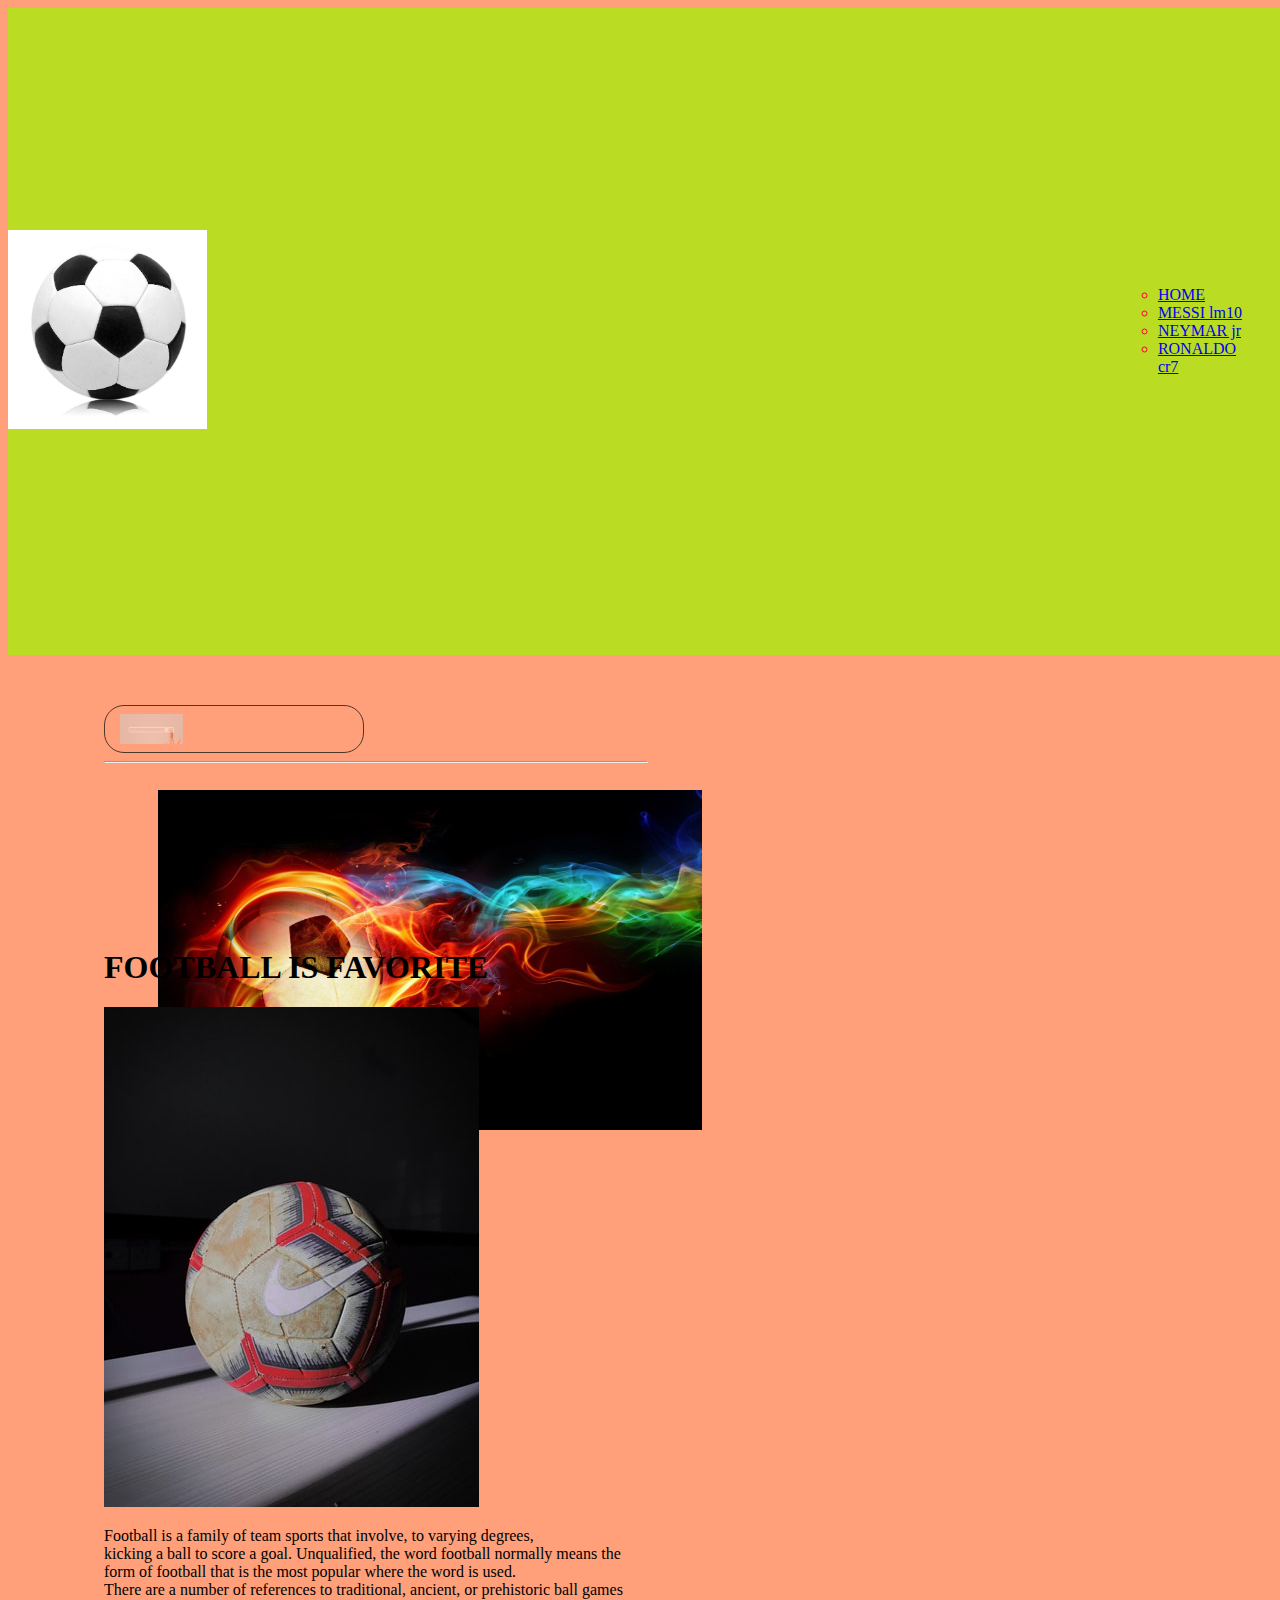
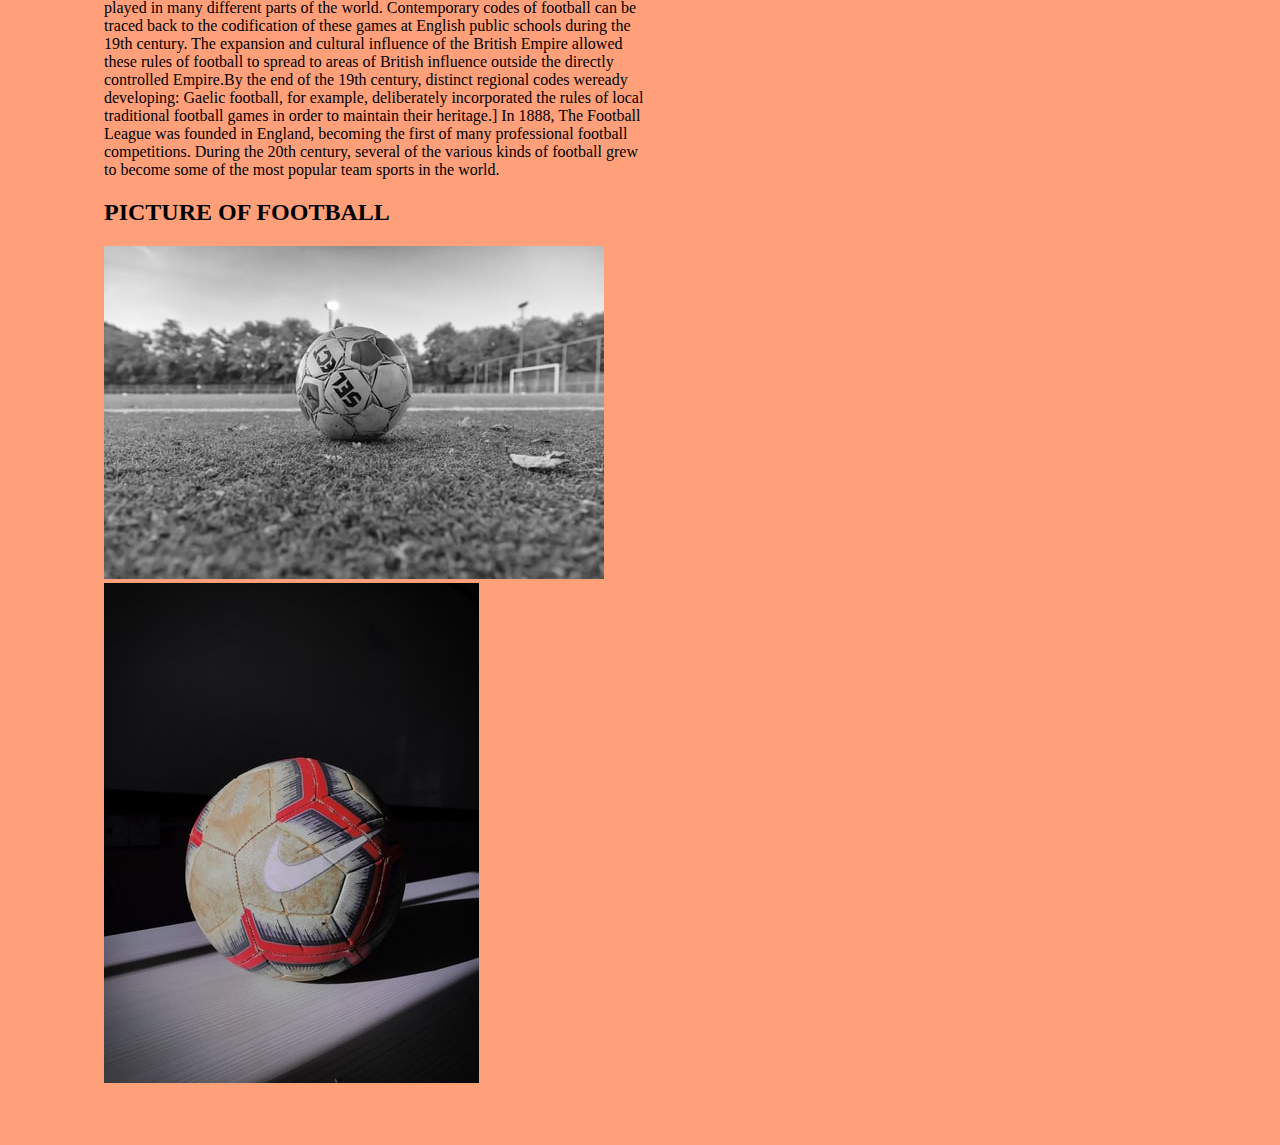
<file: index.html>
<!DOCTYPE html>
<html>
<head>
    <title>C1_F_YEABSRA_WONDWOSEN_YOSEF_Website_Design </title>
    <link rel="stylesheet" type="text/css" href="yabule.css">
</head>
<body>
    <div></div>
    <div class="container">
        <div class="menu">
             <div class="logo">
                 <img src="ball4.jpg" >
             </div>
             <menu>
                <ul>
                    <li><a href="index.html.html">HOME</a></li>
                    <li><a href="LM 10.html"> MESSI lm10</a> </li>
                    <li><a href="JR.html">NEYMAR jr</a></li>
                    <li><a href="CR7.html">RONALDO cr7</a></li>
               </ul> 
             </menu>
        </div>
    </div>
    <div class="content-row">
            <divi class="left-col">
            <div class="search">
                <img src="search.jpg">
                <input type="text">
            </div>
                <hr>
                <div class="content-wrapper">
                    <img src="wall.jpg" >
                    <div class="text-wrapper"></div>
                </div>
                <h1>FOOTBALL IS FAVORITE</h1> 
                <img src="ball2.jpg">
                <p>Football is a family of team sports that involve, to varying degrees, <br>kicking a ball to score a goal. Unqualified, the word football normally means the form of football that is the most popular where the word is used.</br>There are a number of references to traditional, ancient, or prehistoric ball games played in many different parts of the world. Contemporary codes of football can be traced back to the codification of these games at English public schools during the 19th century. The expansion and cultural influence of the British Empire allowed these rules of football to spread to areas of British influence outside the directly controlled Empire.By the end of the 19th century, distinct regional codes weready developing: Gaelic football, for example, deliberately incorporated the rules of local traditional football games in order to maintain their heritage.] In 1888, The Football League was founded in England, becoming the first of many professional football competitions. During the 20th century, several of the various kinds of football grew to become some of the most popular team sports in the world.  </p>
                <h2>PICTURE OF FOOTBALL</h2>
                <img src="ball1.jpg" >
                <img src="ball2.jpg" >
                <div class="indicotr">
             </div>
               <div class="right-com"></div>
        </div>
     </div> 
    </body>
    </html>
</file>
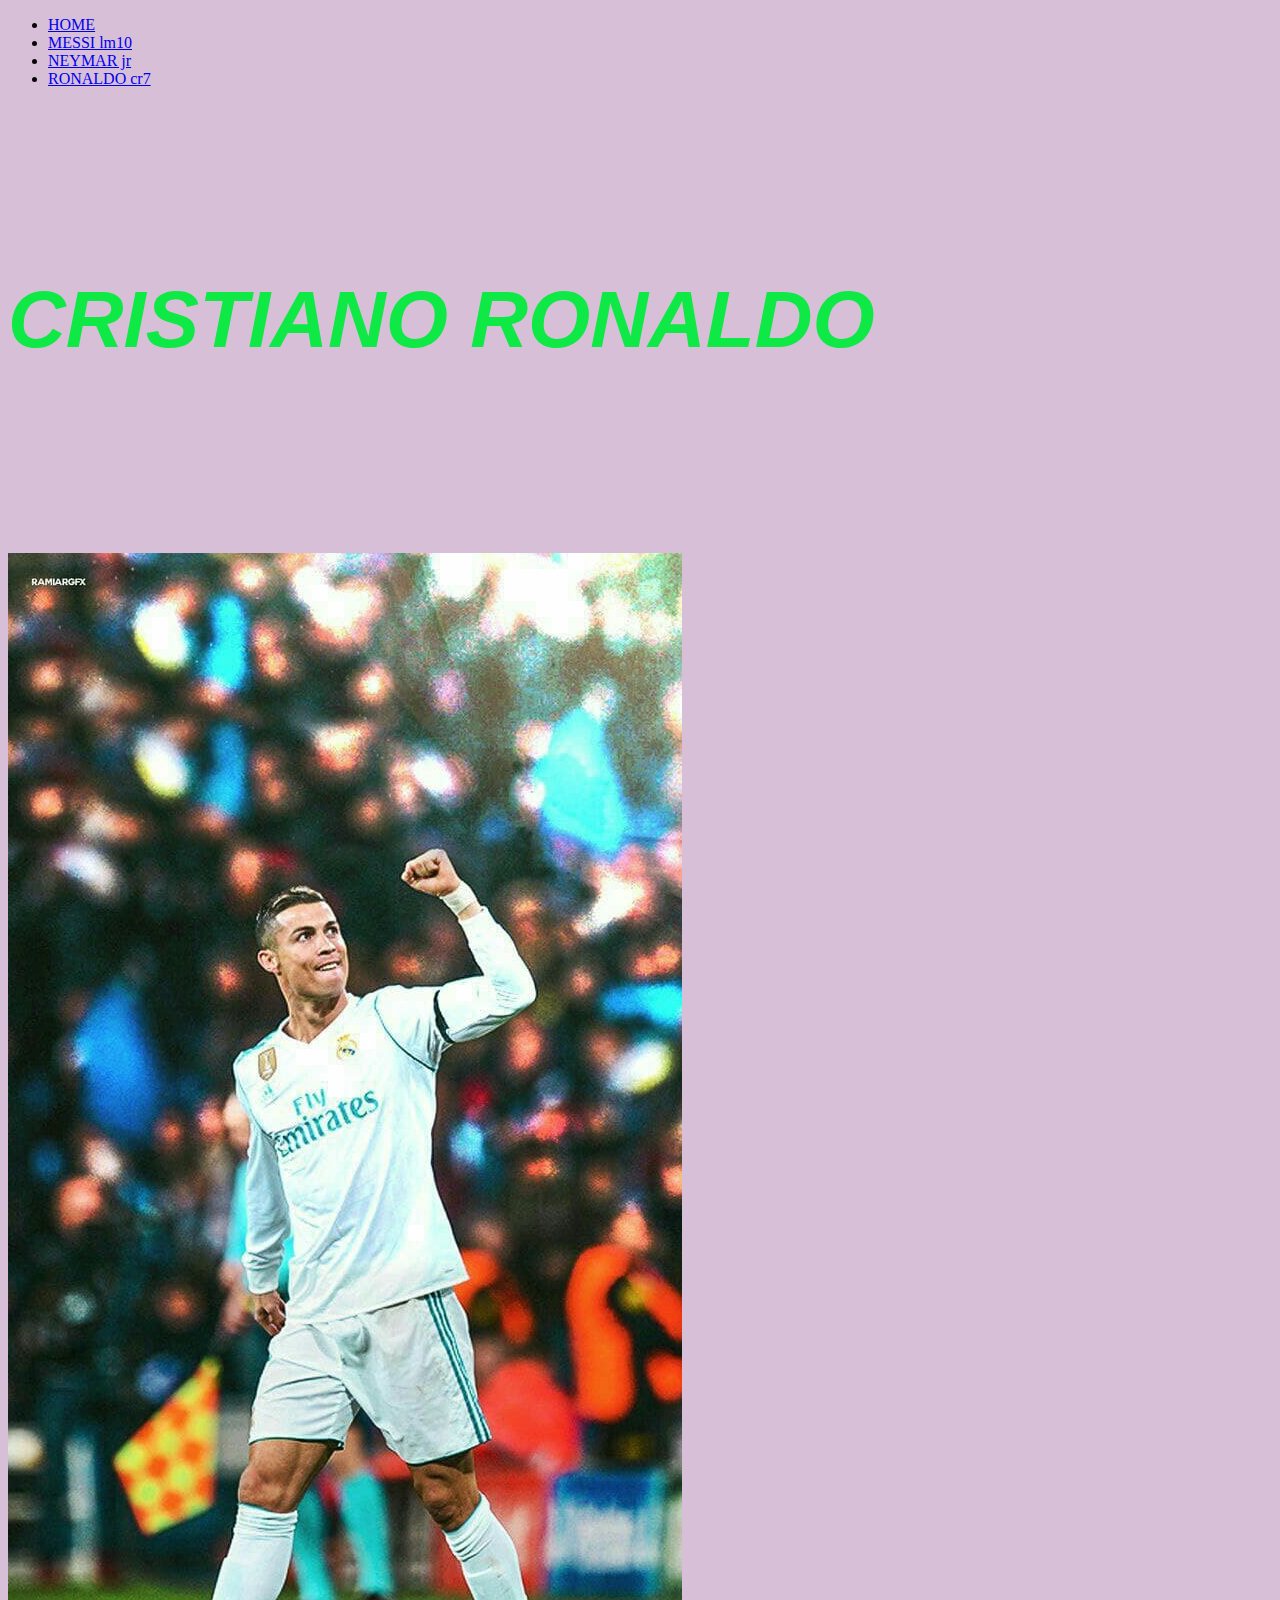
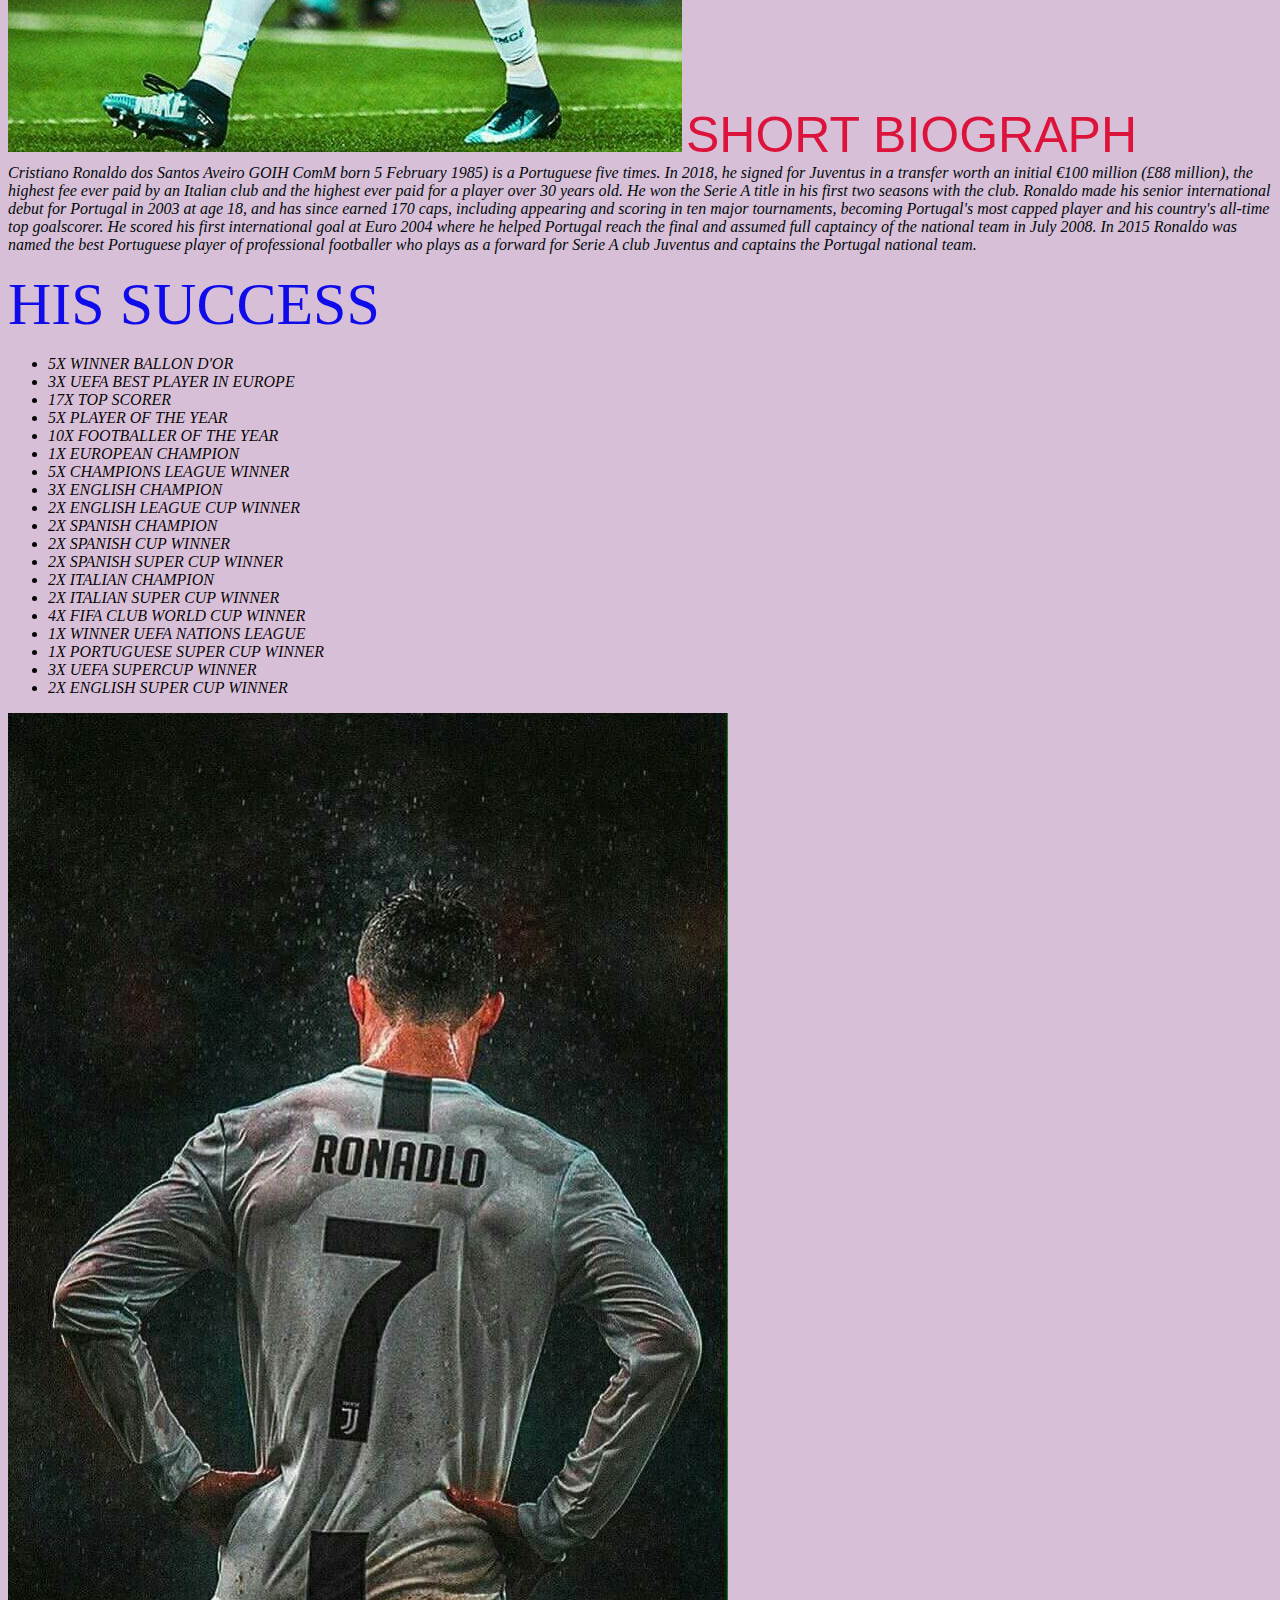
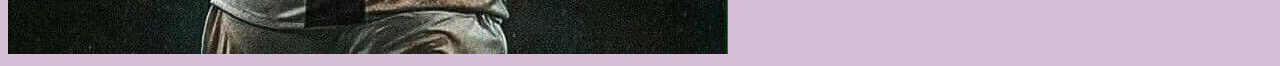
<file: CR7.html>
<!DOCTYPE html>
<html lang="en">
<head>
    <title>C1_F_YEABSRA_WONDWOSEN_YOSEF_Website_Design</title>
    <link rel="stylesheet" type="text/css" href="yabule1.css">
</head>
<body>
    <ul>
        <li><a href="index.html.html">HOME</a></li>
        <li><a href="LM 10.html"> MESSI lm10</a> </li>
        <li><a href="JR.html">NEYMAR jr</a></li>
        <li><a href="CR7.html">RONALDO cr7</a></li>
   </ul> 
    <h6> CRISTIANO RONALDO </h4>
    <img src="CR7 5.jpg">
        <h7> SHORT BIOGRAPH</h7>
        <p3><br>Cristiano Ronaldo dos Santos Aveiro GOIH ComM  born 5 February 1985) is a Portuguese 
            five times. In 2018, he signed for Juventus in a transfer worth an initial €100 million (£88 million), the highest fee ever paid by an Italian club and the highest ever paid for a player over 30 years old. He won the Serie A title in his first two seasons with the club.
            Ronaldo made his senior international debut for Portugal in 2003 at age 18, and has since earned 170 caps, including appearing and scoring in ten major tournaments, becoming Portugal's most capped player and his country's all-time top goalscorer. He scored his first international goal at Euro 2004 where he helped Portugal reach the final and assumed full captaincy of the national team in July 2008. In 2015 Ronaldo was named the best Portuguese player of professional footballer who plays as a forward for Serie A club Juventus and captains the Portugal national team.</p>
            <h8> HIS SUCCESS</h8>
            <ul>
                <li>5X WINNER BALLON D'OR</li>
                <li>3X UEFA BEST PLAYER IN EUROPE</li>
                <li>17X TOP SCORER</li>
                <li>5X PLAYER OF THE YEAR</li>
                <li>10X FOOTBALLER OF THE YEAR</li>
                <li>1X EUROPEAN CHAMPION</li>
                <li>5X CHAMPIONS LEAGUE WINNER</li>
                <li>3X ENGLISH CHAMPION</li>
                <li>2X ENGLISH LEAGUE CUP WINNER</li>
                <li>2X SPANISH CHAMPION</li>
                <li>2X SPANISH CUP WINNER</li>
                <li>2X SPANISH SUPER CUP WINNER</li>
                <li>2X ITALIAN CHAMPION</li>
                <li>2X ITALIAN SUPER CUP WINNER</li>
                <li>4X FIFA CLUB WORLD CUP WINNER</li>
                <li>1X WINNER UEFA NATIONS LEAGUE</li>
                <li>1X PORTUGUESE SUPER CUP WINNER</li>
                <li>3X UEFA SUPERCUP WINNER</li>
                <li>2X ENGLISH SUPER CUP WINNER</li>
            </ul>
            <img src="CR7 3.jpg">
</body>
</html>
</file>
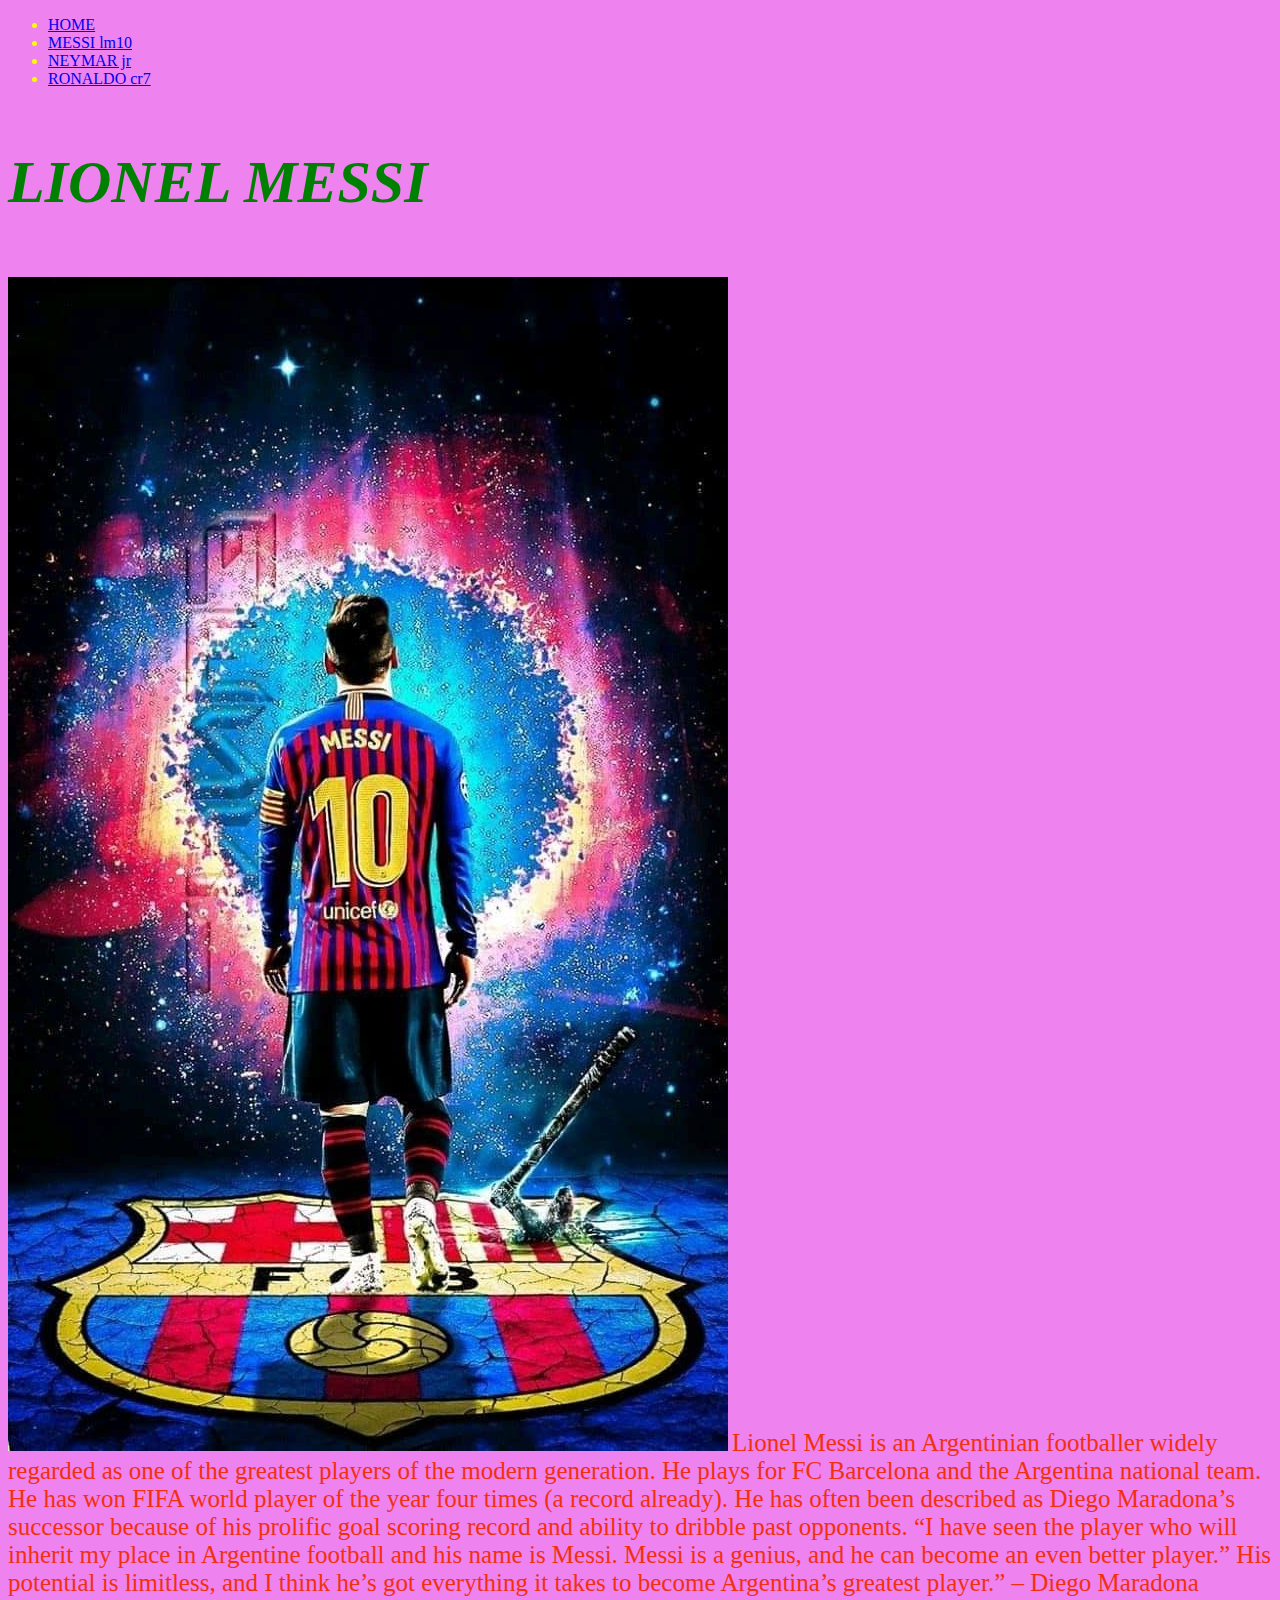
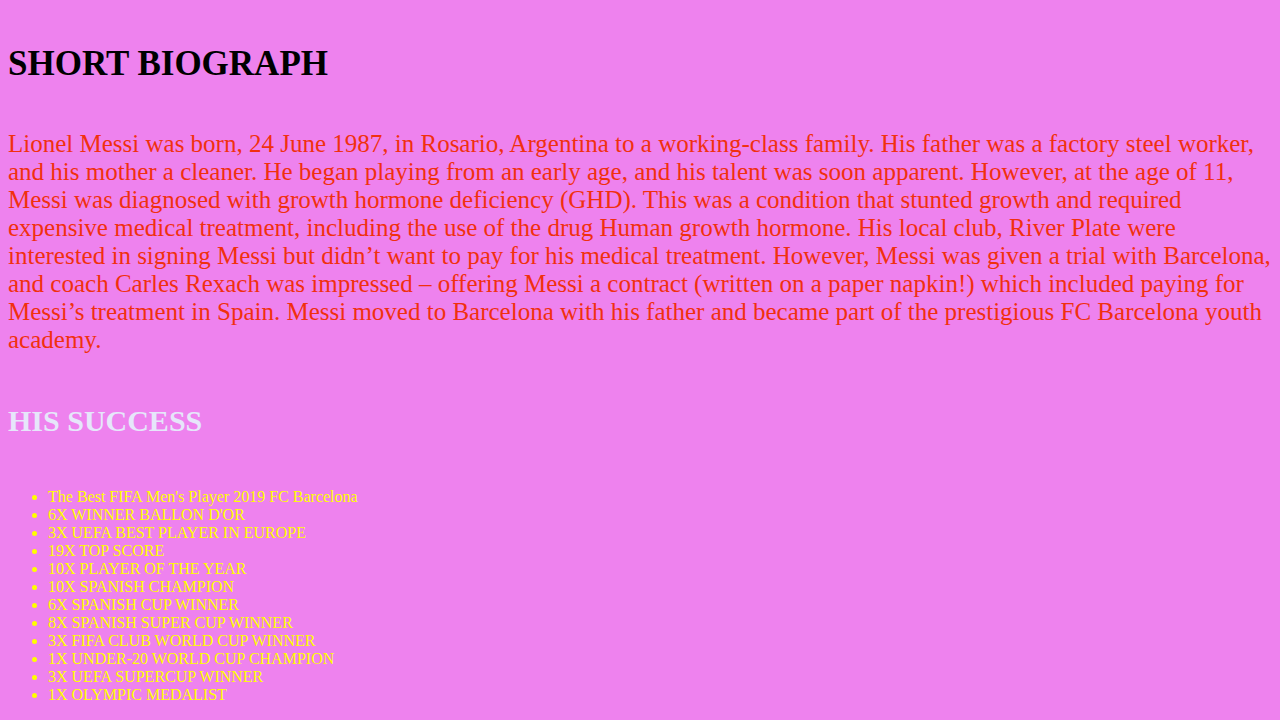
<file: LM 10.html>
<!DOCTYPE html>
<html lang="en">
<head>
    <title>C1_F_YEABSRA_WONDWOSEN_YOSEF_Website_Design</title>
    <link rel="stylesheet" type="text/css" href="yabule2.css">
</head>
<body1>
    <ul>
        <li><a href="index.html.html">HOME</a></li>
        <li><a href="LM 10.html"> MESSI lm10</a> </li>
        <li><a href="JR.html">NEYMAR jr</a></li>
        <li><a href="CR7.html">RONALDO cr7</a></li>
   </ul> 
    <h3>LIONEL MESSI</h3>
    <img src="LM5.jpg" >
    <p1> Lionel Messi is an Argentinian footballer widely regarded as one of the greatest players of the modern generation. He plays for FC Barcelona and the Argentina national team. He has won FIFA world player of the year four times (a record already). He has often been described as Diego Maradona’s successor because of his prolific goal scoring record and ability to dribble past opponents.

        “I have seen the player who will inherit my place in Argentine football and his name is Messi. Messi is a genius, and he can become an even better player.”
        
        His potential is limitless, and I think he’s got everything it takes to become Argentina’s greatest player.”
        
        – Diego Maradona
        </p1>
        <h4>SHORT BIOGRAPH</h4>
        </div>
        <p2>Lionel Messi was born, 24 June 1987, in Rosario, Argentina to a working-class family. His father was a factory steel worker, and his mother a cleaner.
            He began playing from an early age, and his talent was soon apparent. However, at the age of 11, Messi was diagnosed with growth hormone deficiency (GHD). This was a condition that stunted growth and required expensive medical treatment, including the use of the drug Human growth hormone.
            His local club, River Plate were interested in signing Messi but didn’t want to pay for his medical treatment. However, Messi was given a trial with Barcelona, and coach Carles Rexach was impressed – offering Messi a contract (written on a paper napkin!) which included paying for Messi’s treatment in Spain. Messi moved to Barcelona with his father and became part of the prestigious FC Barcelona youth academy.
            </p2>
            <h5>HIS SUCCESS</h5>
            <ul>
                <li>The Best FIFA Men's Player          
                    2019	FC Barcelona
                    </li>
                <li>6X WINNER BALLON D'OR
                    </li>
                <li>3X UEFA BEST PLAYER IN EUROPE
                    </li>
                <li>19X TOP SCORE
                    </li>
                <li>10X PLAYER OF THE YEAR</li>
                <li>10X SPANISH CHAMPION</li>
                <li>6X SPANISH CUP WINNER</li>
                <li>8X SPANISH SUPER CUP WINNER</li>
                <li>3X FIFA CLUB WORLD CUP WINNER</li>
                <li>1X UNDER-20 WORLD CUP CHAMPION</li>
                <li>3X UEFA SUPERCUP WINNER</li>
                <li>1X OLYMPIC MEDALIST</li>
            </ul>
</body1>
</html>
</file>
<file: yabule.css>
body{
    background-color: lightsalmon;
    width: 100%;
    height: 100%;
}
.container{
    width: auto;
    height: 10%;
    background-color: rgba(168, 236, 10, 0.788) ;
}
.menu{
    width: 100%;
    display: flex;
    align-items: center;
    justify-content: space-between;
    margin-inline-end: 0em;
}
.logo img{
    width: 18%;
    cursor: pointer ;
    margin: 20% 0;
}
menu {
    list-style: none;
    display: inline-block;
    margin-right: 30px;
}
menu ul{
    text-decoration: chocolate;
    color: rgb(243, 7, 46);
    font: size 24px;
    padding: 5px 2px;
}
a :hover{
    color: palevioletred;
    border-bottom: 5px solid #fff;
}
.content-row{
    width: 85%;
    display: flex;
    align-items: center;
    margin: auto;
}
.left-col,right-col{
    flex-basis: 50%;
}
.left-col{
    padding: 50px 0;
}
.search{
    width: 260px;
    display: flex;
    align-items: center;
    padding: 8px 15px;
    box-sizing: border-box;
    border: 1px solid #4e3828;
    border-radius: 20px;
}
.search img{
    height: 30px;
    margin-right: 10px;
    cursor: pointer;
    opacity: 0.5;
}
.search input{
    width: 100%;
    outline: none;
    border: 0;
    color: #999;
    background: transparent;
    font-size: 14px;
}
.br{
    width: 160px;
    height: 4px;
    background: crimson;
    margin: 30px 0;
    border: none;
}
.h1{
    font-size: 40%;
    color: rgb(236, 26, 173);
    letter-spacing: 2px;
    background-image: scr="wall.jpg";
}
.h2{
    font-size: 40%;
    color: darkgreen;
    letter-spacing: 3px;
}
.p{
    color: skyblue;
    margin: 30px 0;
    font-size: 14px;
    line-height: 22px 0;
}
.indicotr{
    display: flex;
}
.span{
    width: 5px;
    height: 5px;
    bottom: 1px solid #888;
    border-radius: 50%;
    margin-right: 5px;
}
.content-wrapper{
    width: 80%;
    margin: 4% 10% 5% 10%;
}
.content-wrapper img{
    width: 100%;
}
.text-wrapper{
    width: 100%;
    position: relative;
    margin-top: -40%;
}
.text-wrapper h1{
    text-align: center;
    color: rgb(191, 240, 13);
    font-size: 10vw;
    font-family: 'Franklin Gothic Medium', 'Arial Narrow', Arial, sans-serif;
}
.content-wrapper {
    width: 100%;
    margin: 5% 10% 6% 10%;
}
.content-wrapper img {
    width: 100%;
}
.text-wrapper {
    width: 100%;
    position: relative;
    margin-top: -40%;
}
.text-wrapper p1{
    text-align: center;
    color: navy;
    font-size: 10vw;
    font-family: 'Segoe UI', Tahoma, Geneva, Verdana, sans-serif;
}
video{
    width: 110%;
    height: 100%;
}
image{
    width: 100%;
}
</file>
<file: yabule1.css>
body{
    background-color: thistle;
}
h6{
    width: fit-content;
    font-size: 80px;
    font-family: Arial, Helvetica, sans-serif;
    font-style: oblique;
    color: rgb(14, 233, 69);
}
h7{
    width: max-content;
    font-size: 50px;
    font-family: sans-serif;
    color: crimson;
}
p3{
    width: auto;
    color: rgb(1, 10, 10);
    font-size: medium;
    font-style: italic;
}
video{
    width: 80%;
}
h8{
    width: auto;
    font-size: 60px;
    font-style: initial;
    color: rgb(15, 12, 233);
}
li{
    color: rgba(2, 0, 0, 0.973);
}
</file>
<file: yabule2.css>
body{
    background-color: violet;
}
h3{
    width: initial;
    font-size: 60px;
    font-family: Georgia, 'Times New Roman', Times, serif;
    color: green;
    font-style: oblique;
}
p1{
    color: rgb(241, 48, 14);
    text-align: left;
    font-size: 25px;
}
h4{
    font-size: 35px;
    color: #000;
}
h5{
    font-size: 30px;
    color: lavender;
    font-weight: bolder;
}
p2{
    color: rgb(241, 48, 14);
    text-align: left;
    font-size: 25px;  
}
li{
    color: yellow;
}
video{
    width: 100%;
    height: 50%;
}
</file>
